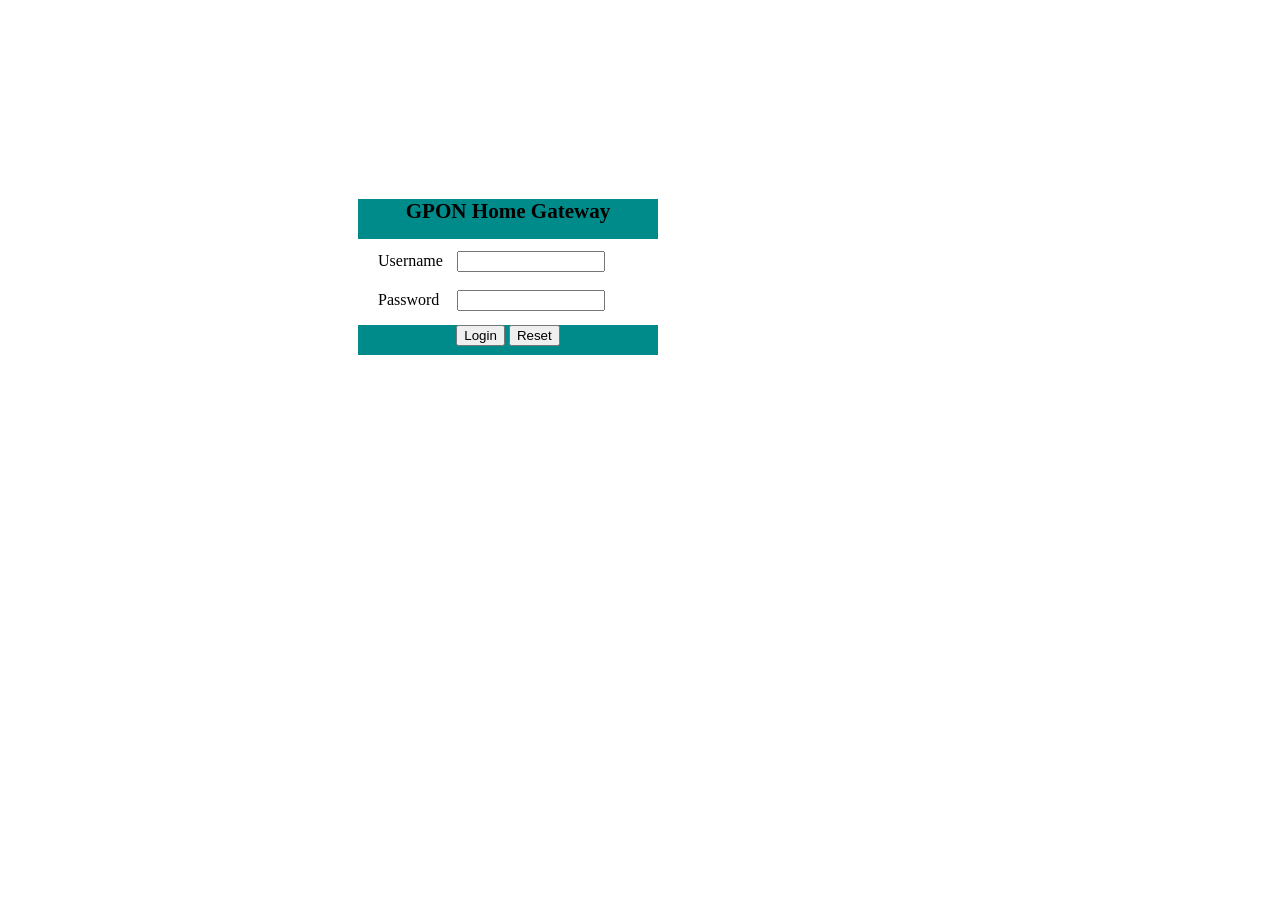
<file: account/templates/index.html>
<!DOCTYPE html>
<html lang="en">
<head>
    <meta charset="UTF-8">
    <meta http-equiv="X-UA-Compatible" content="IE=edge">
    <meta name="viewport" content="width=device-width, initial-scale=1.0">
    <title>Login</title>
    <style>
        .main{
            position: relative;
            display: block;
            width: 300px;
            padding:  170px 0px;
            padding-left:350px ;
        }
        .header{
            position: relative;
            width: 300px;
            background: darkcyan;
            margin-bottom: 5px;
            height: 40px;
            text-align: center;
            font-size: 18px;
        }
        .body{
            position: relative;
            align-items: center;
            padding: 7px 20px 14px 20px;
        }
        label {
            padding-right: 10px;
            width: 140px;

        }
        
        input{
            width: 140px;

        }
        

        .footer{
            position: relative;
            width: 300px;
            text-align: center;
            background: darkcyan;
            height: 30px;
        }
        button{
            cursor: pointer;           
        }

    </style>
</head>
<body>
   <div class="container">
    <div class="main">
        <div class="header"><h3>GPON Home Gateway</h3> </div>
        <div class="body">
            <form action="">
            <label for="username">Username</label>
            <input type="text" name="username"><br><br>
            <label for="password">Password</label>&nbsp;
            <input type="text" name="password">
        </div>
        <div class="footer">
            <button type="submit">Login</button>
            <button type="submit">Reset</button>
        </div>
    </form>
    </div>
   </div> 
</body>
</html>
</file>
